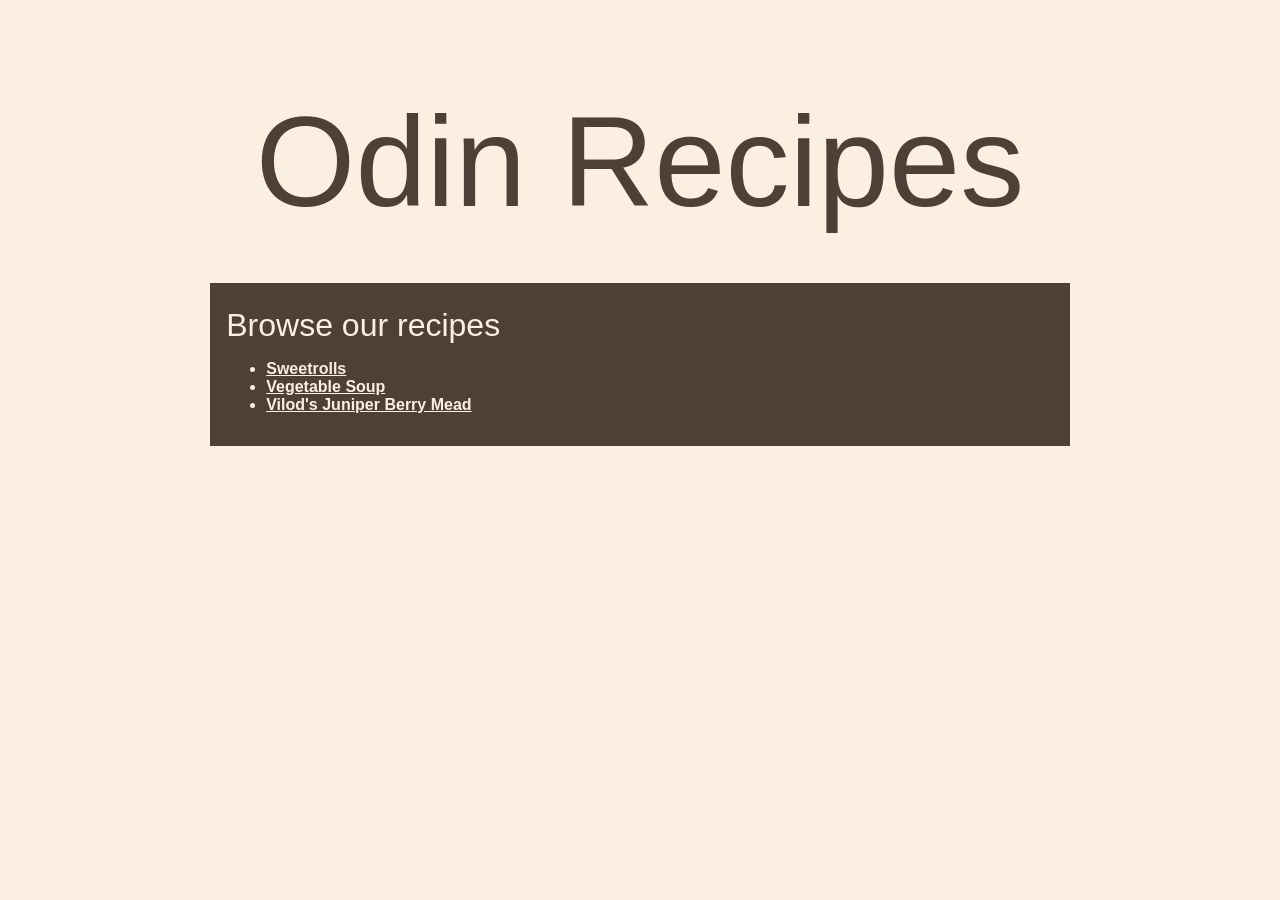
<file: index.html>
<!DOCTYPE html>
<html lang="en">
<head>
    <meta charset="UTF-8">
    <meta name="viewport" content="width=device-width, initial-scale=1.0">
    <title>Odin Recipes</title>
    <link rel="stylesheet" href="styles.css">
</head>
<body>
    <div class="content">
        <h1>Odin Recipes</h1>
        <div class="recipe-list">
            <h3>Browse our recipes</h3>
            <ul>
                <li><a href="recipes/sweetroll.html">Sweetrolls</a></li>
                <li><a href="recipes/veg-soup.html">Vegetable Soup</a></li>
                <li><a href="recipes/juniper-mead.html">Vilod's Juniper Berry Mead</a></li>
            </ul>
        </div>
    </div>
</body>
</html>
</file>
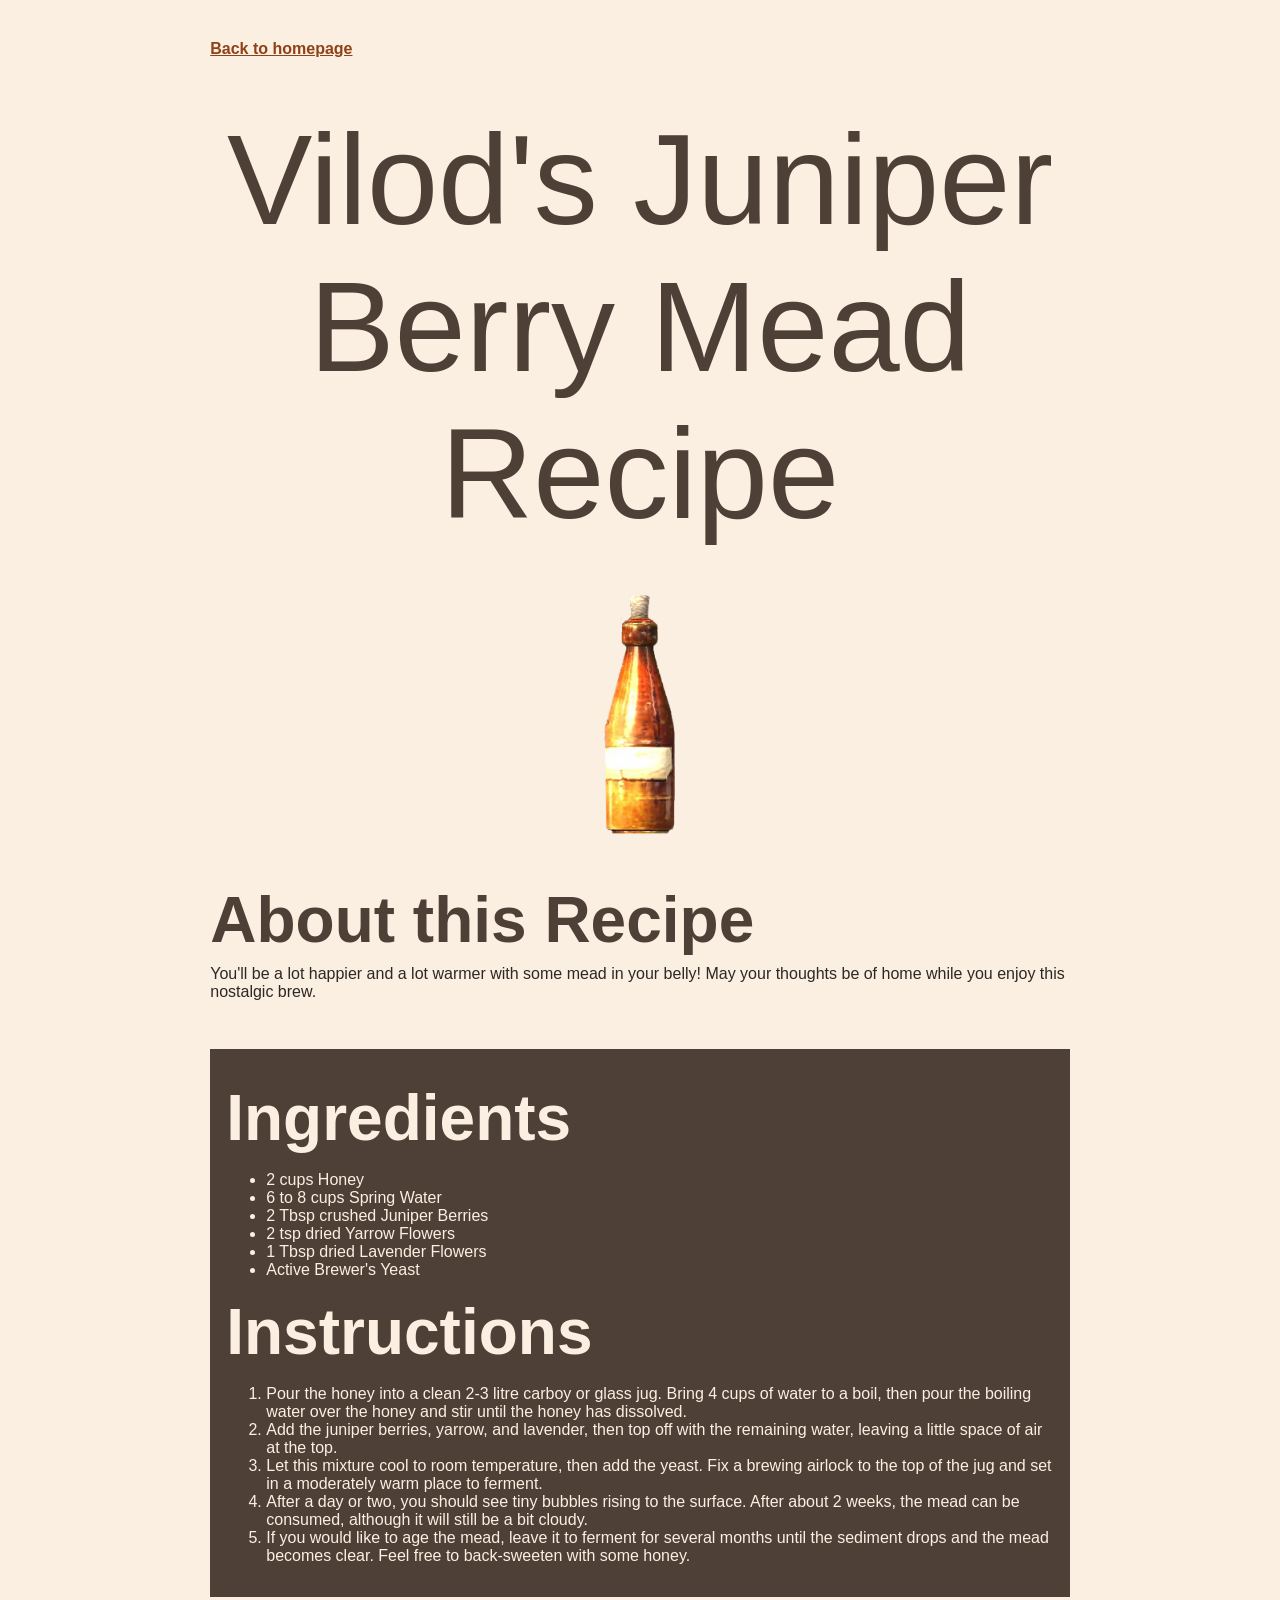
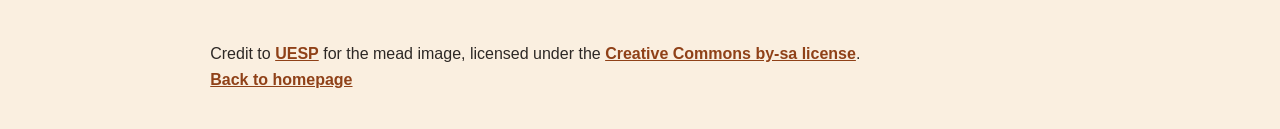
<file: recipes/juniper-mead.html>
<!DOCTYPE html>
<html lang="en">
<head>
    <meta charset="UTF-8">
    <meta name="viewport" content="width=device-width, initial-scale=1.0">
    <title>Juniper Berry Mead Recipe</title>
    <link rel="stylesheet" href="../styles.css">
</head>
<body>
    <div class="content">
        <a href="../index.html">Back to homepage</a>
        <h1>Vilod's Juniper Berry Mead Recipe</h1>

        <img src="../img/mead.png" alt="A reused ale bottle, full of yummy mead" height="240">
        <h2>About this Recipe</h2>
        <p>You'll be a lot happier and a lot warmer with some mead in your belly! May your thoughts be of home while you enjoy this nostalgic brew.</p>
        
        <div class="recipe-card">
            <h2>Ingredients</h2>
            <ul>
                <li>2 cups Honey</li>
                <li>6 to 8 cups Spring Water</li>
                <li>2 Tbsp crushed Juniper Berries</li>
                <li>2 tsp dried Yarrow Flowers</li>
                <li>1 Tbsp dried Lavender Flowers</li>
                <li>Active Brewer's Yeast</li>
            </ul>

            <h2>Instructions</h2>
            <ol>
                <li>Pour the honey into a clean 2-3 litre carboy or glass jug. Bring 4 cups of water to a boil, then pour the boiling water over the honey and stir until the honey has dissolved.</li>
                <li>Add the juniper berries, yarrow, and lavender, then top off with the remaining water, leaving a little space of air at the top.</li>
                <li>Let this mixture cool to room temperature, then add the yeast. Fix a brewing airlock to the top of the jug and set in a moderately warm place to ferment.</li>
                <li>After a day or two, you should see tiny bubbles rising to the surface. After about 2 weeks, the mead can be consumed, although it will still be a bit cloudy.</li>
                <li>If you would like to age the mead, leave it to ferment for several months until the sediment drops and the mead becomes clear. Feel free to back-sweeten with some honey.</li>
            </ol>
        </div>

        <p>Credit to <a href="https://en.uesp.net/wiki/File:SR-icon-food-Ale.png" target="_blank" rel="noreferrer">UESP</a> for the mead image, licensed under the <a href="http://creativecommons.org/licenses/by-sa/2.5/" target="_blank" rel="noreferrer">​Creative Commons by-sa license</a>.</p>

        <a href="../index.html">Back to homepage</a>
    </div>
</body>
</html>
</file>
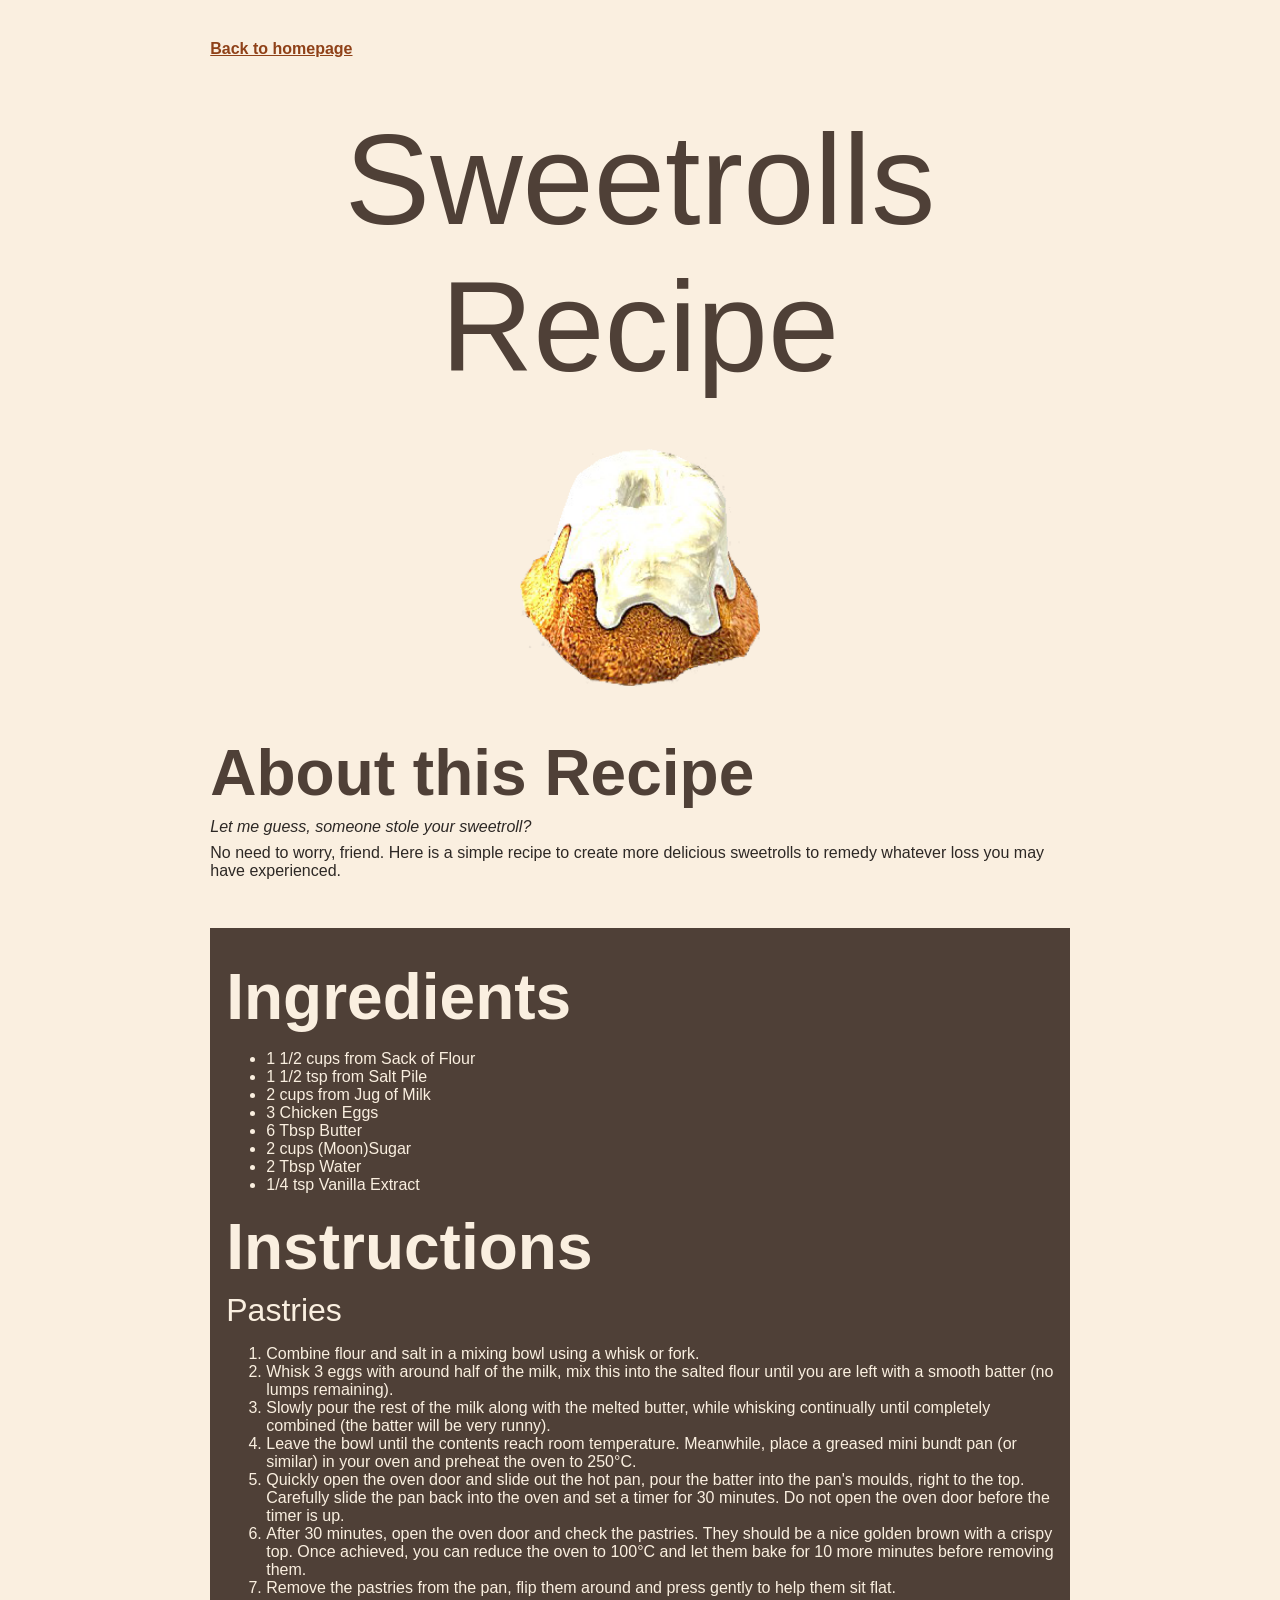
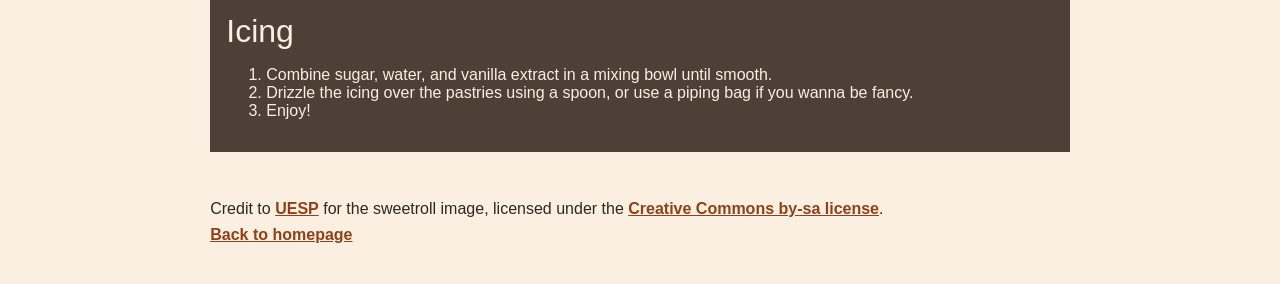
<file: recipes/sweetroll.html>
<!DOCTYPE html>
<html lang="en">
<head>
    <meta charset="UTF-8">
    <meta name="viewport" content="width=device-width, initial-scale=1.0">
    <title>Sweetroll Recipe</title>
    <link rel="stylesheet" href="../styles.css">
</head>
<body>
    <div class="content">
        <a href="../index.html">Back to homepage</a>
        <h1>Sweetrolls Recipe</h1>
        <img src="../img/sweetroll.png" alt="An irresitibly delicious looking sweetroll" height="240px">
        
        <div>
            <h2>About this Recipe</h2>
            <p><em>Let me guess, someone stole your sweetroll?</em></p>
            <p>No need to worry, friend. Here is a simple recipe to create more delicious sweetrolls to remedy whatever loss you may have experienced.</p>
        
        </div>
        
        <div class="recipe-card">
            <h2>Ingredients</h2>
            <ul>
                <li>1 1/2 cups from Sack of Flour</li>
                <li>1 1/2 tsp from Salt Pile</li>
                <li>2 cups from Jug of Milk</li>
                <li>3 Chicken Eggs</li>
                <li>6 Tbsp Butter</li>
                <li>2 cups (Moon)Sugar</li>
                <li>2 Tbsp Water</li>
                <li>1/4 tsp Vanilla Extract</li>
            </ul>

            <h2>Instructions</h2>
            <h3>Pastries</h3>
            <ol>
                <li>Combine flour and salt in a mixing bowl using a whisk or fork.</li>
                <li>Whisk 3 eggs with around half of the milk, mix this into the salted flour until you are left with a smooth batter (no lumps remaining).</li>
                <li>Slowly pour the rest of the milk along with the melted butter, while whisking continually until completely combined (the batter will be very runny).</li>
                <li>Leave the bowl until the contents reach room temperature. Meanwhile, place a greased mini bundt pan (or similar) in your oven and preheat the oven to 250&deg;C.</li>
                <li>Quickly open the oven door and slide out the hot pan, pour the batter into the pan's moulds, right to the top. Carefully slide the pan back into the oven and set a timer for 30 minutes. Do not open the oven door before the timer is up.</li>
                <li>After 30 minutes, open the oven door and check the pastries. They should be a nice golden brown with a crispy top. Once achieved, you can reduce the oven to 100&deg;C and let them bake for 10 more minutes before removing them.</li>
                <li>Remove the pastries from the pan, flip them around and press gently to help them sit flat.</li>
            </ol>
            <h3>Icing</h3>
            <ol>
                <li>Combine sugar, water, and vanilla extract in a mixing bowl until smooth.</li>
                <li>Drizzle the icing over the pastries using a spoon, or use a piping bag if you wanna be fancy.</li>
                <li>Enjoy!</li>
            </ol>
        </div>

        <p>Credit to <a href="https://en.uesp.net/wiki/File:SR-icon-food-SweetRoll.png" target="_blank" rel="noreferrer">UESP</a> for the sweetroll image, licensed under the <a href="http://creativecommons.org/licenses/by-sa/2.5/" target="_blank" rel="noreferrer">​Creative Commons by-sa license</a>.</p>

        <a href="../index.html">Back to homepage</a>
    </div>
</body>
</html>
</file>
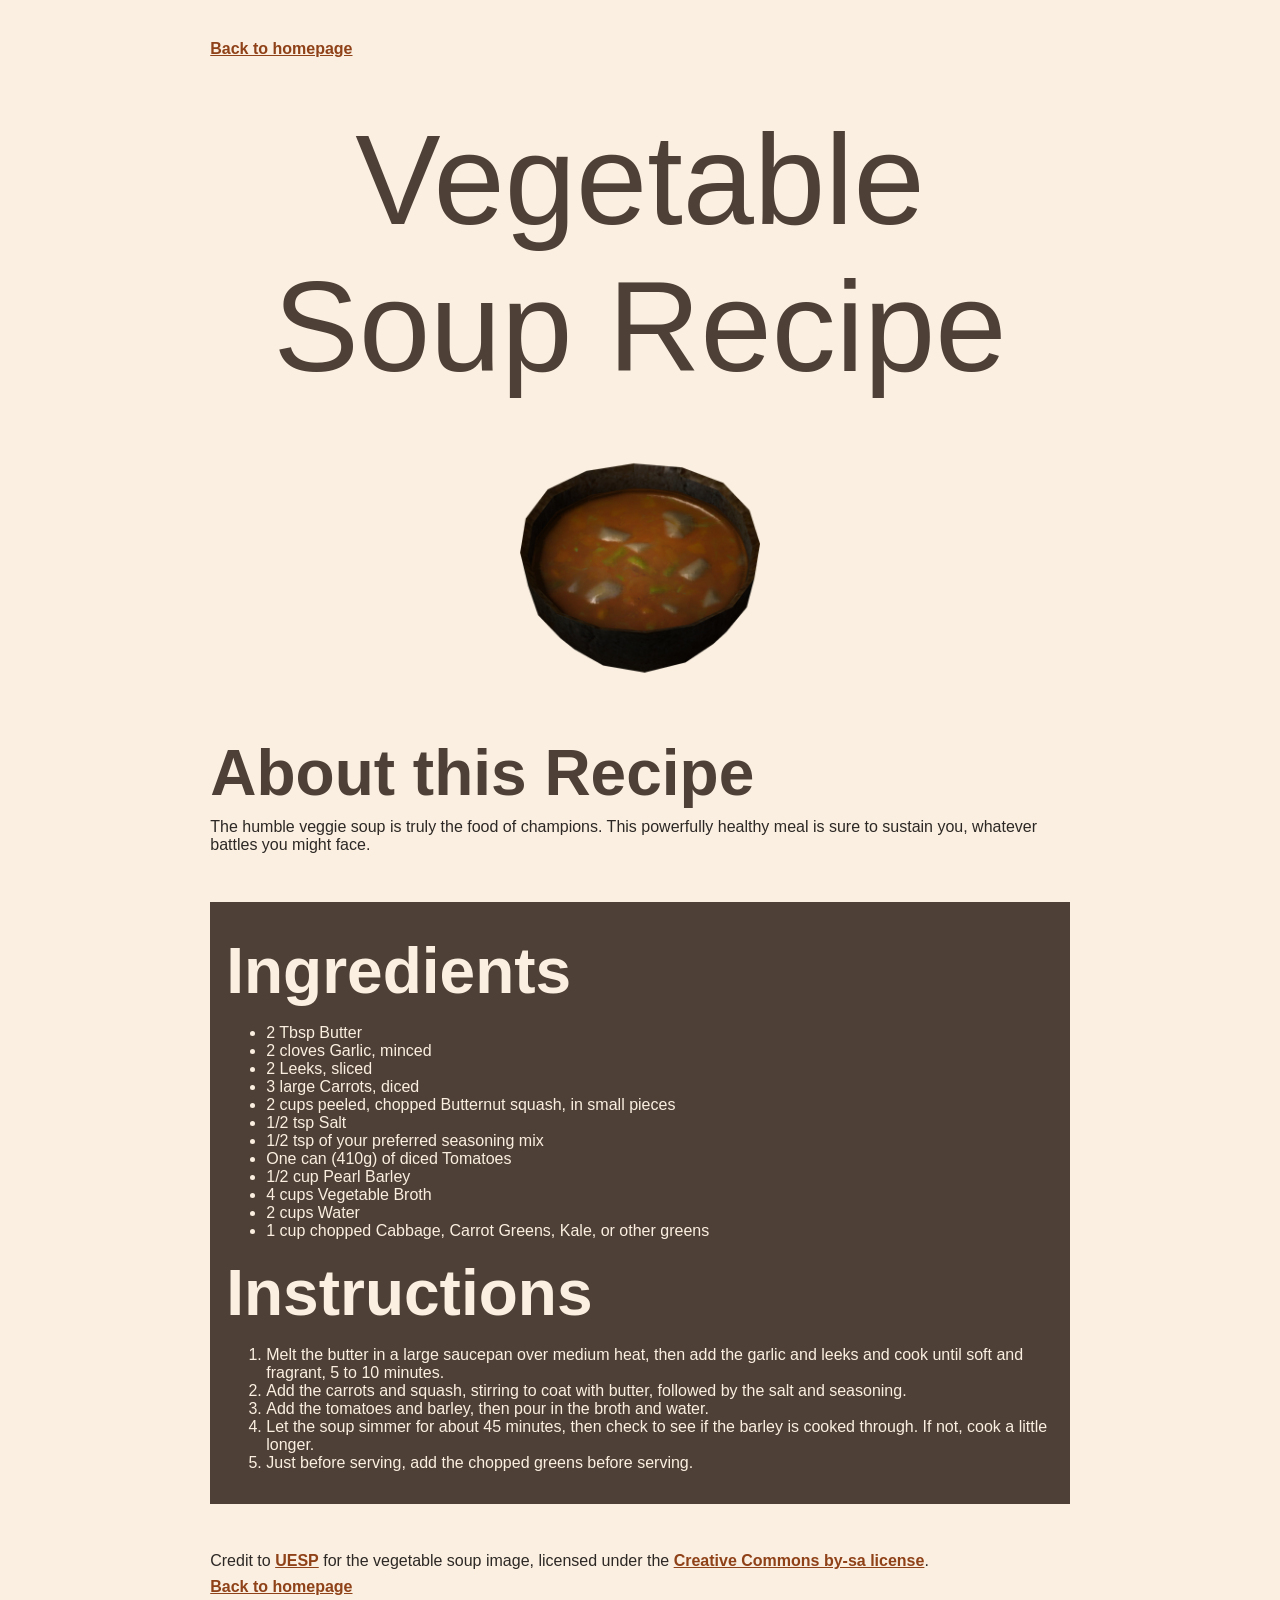
<file: recipes/veg-soup.html>
<!DOCTYPE html>
<html lang="en">
<head>
    <meta charset="UTF-8">
    <meta name="viewport" content="width=device-width, initial-scale=1.0">
    <title>Vegetable Soup Recipe</title>
    <link rel="stylesheet" href="../styles.css">
</head>
<body>
    <div class="content">
        <a href="../index.html">Back to homepage</a>
        <h1>Vegetable Soup Recipe</h1>
        <img src="../img/veg-soup.png" alt="A hearty bowl of vegetable soup" height="240">

        <h2>About this Recipe</h2>
        <p>The humble veggie soup is truly the food of champions. This powerfully healthy meal is sure to sustain you, whatever battles you might face.</p>

        <div class="recipe-card">
            <h2>Ingredients</h2>
            <ul>
                <li>2 Tbsp Butter</li>
                <li>2 cloves Garlic, minced</li>
                <li>2 Leeks, sliced</li>
                <li>3 large Carrots, diced</li>
                <li>2 cups peeled, chopped Butternut squash, in small pieces</li>
                <li>1/2 tsp Salt</li>
                <li>1/2 tsp of your preferred seasoning mix</li>
                <li>One can (410g) of diced Tomatoes</li>
                <li>1/2 cup Pearl Barley</li>
                <li>4 cups Vegetable Broth</li>
                <li>2 cups Water</li>
                <li>1 cup chopped Cabbage, Carrot Greens, Kale, or other greens</li>
            </ul>

            <h2>Instructions</h2>
            <ol>
                <li>Melt the butter in a large saucepan over medium heat, then add the garlic and leeks and cook until soft and fragrant, 5 to 10 minutes.</li>
                <li>Add the carrots and squash, stirring to coat with butter, followed by the salt and seasoning.</li>
                <li>Add the tomatoes and barley, then pour in the broth and water.</li>
                <li>Let the soup simmer for about 45 minutes, then check to see if the barley is cooked through. If not, cook a little longer.</li>
                <li>Just before serving, add the chopped greens before serving.</li>
            </ol>
        </div>

        <p>Credit to <a href="https://en.uesp.net/wiki/File:SR-icon-food-Vegetable_Soup.png" target="_blank" rel="noreferrer">UESP</a> for the vegetable soup image, licensed under the <a href="http://creativecommons.org/licenses/by-sa/2.5/" target="_blank" rel="noreferrer">​Creative Commons by-sa license</a>.</p>

        <a href="../index.html">Back to homepage</a>
    </div>
</body>
</html>
</file>
<file: styles.css>
*  {
    font-family: Roboto, Verdana, sans-serif;
    font-size: 16px;
    font-weight: 400;
    color: #2d2825;
}

body {
    background-color: #faefe0;
}

h1 {
    font-size: 128px;
    font-weight: 200;
    text-align: center;
    color: #4f4037;
    margin: 48px 0px;
}

h2 {
    font-size: 64px;
    font-weight: 600;
    color: #4f4037;
    margin: 16px 0px 8px;
}

h3 {
    font-size: 32px;
    font-weight: 200;
    margin: 8px 0px 0px;
}

p {
    margin: 8px 0px;
}

a {
    font-weight: 600;
    color: #8f4118;
}

img{
    display: block;
    margin: 48px auto;
}

.content {
    padding: 32px 16%;
}

.recipe-card,
.recipe-list {
    background-color: #4f4037;
    margin: 48px 0px;
    padding: 16px;
}

.recipe-card *,
.recipe-list * {
        color: #faefe0;
}
</file>
